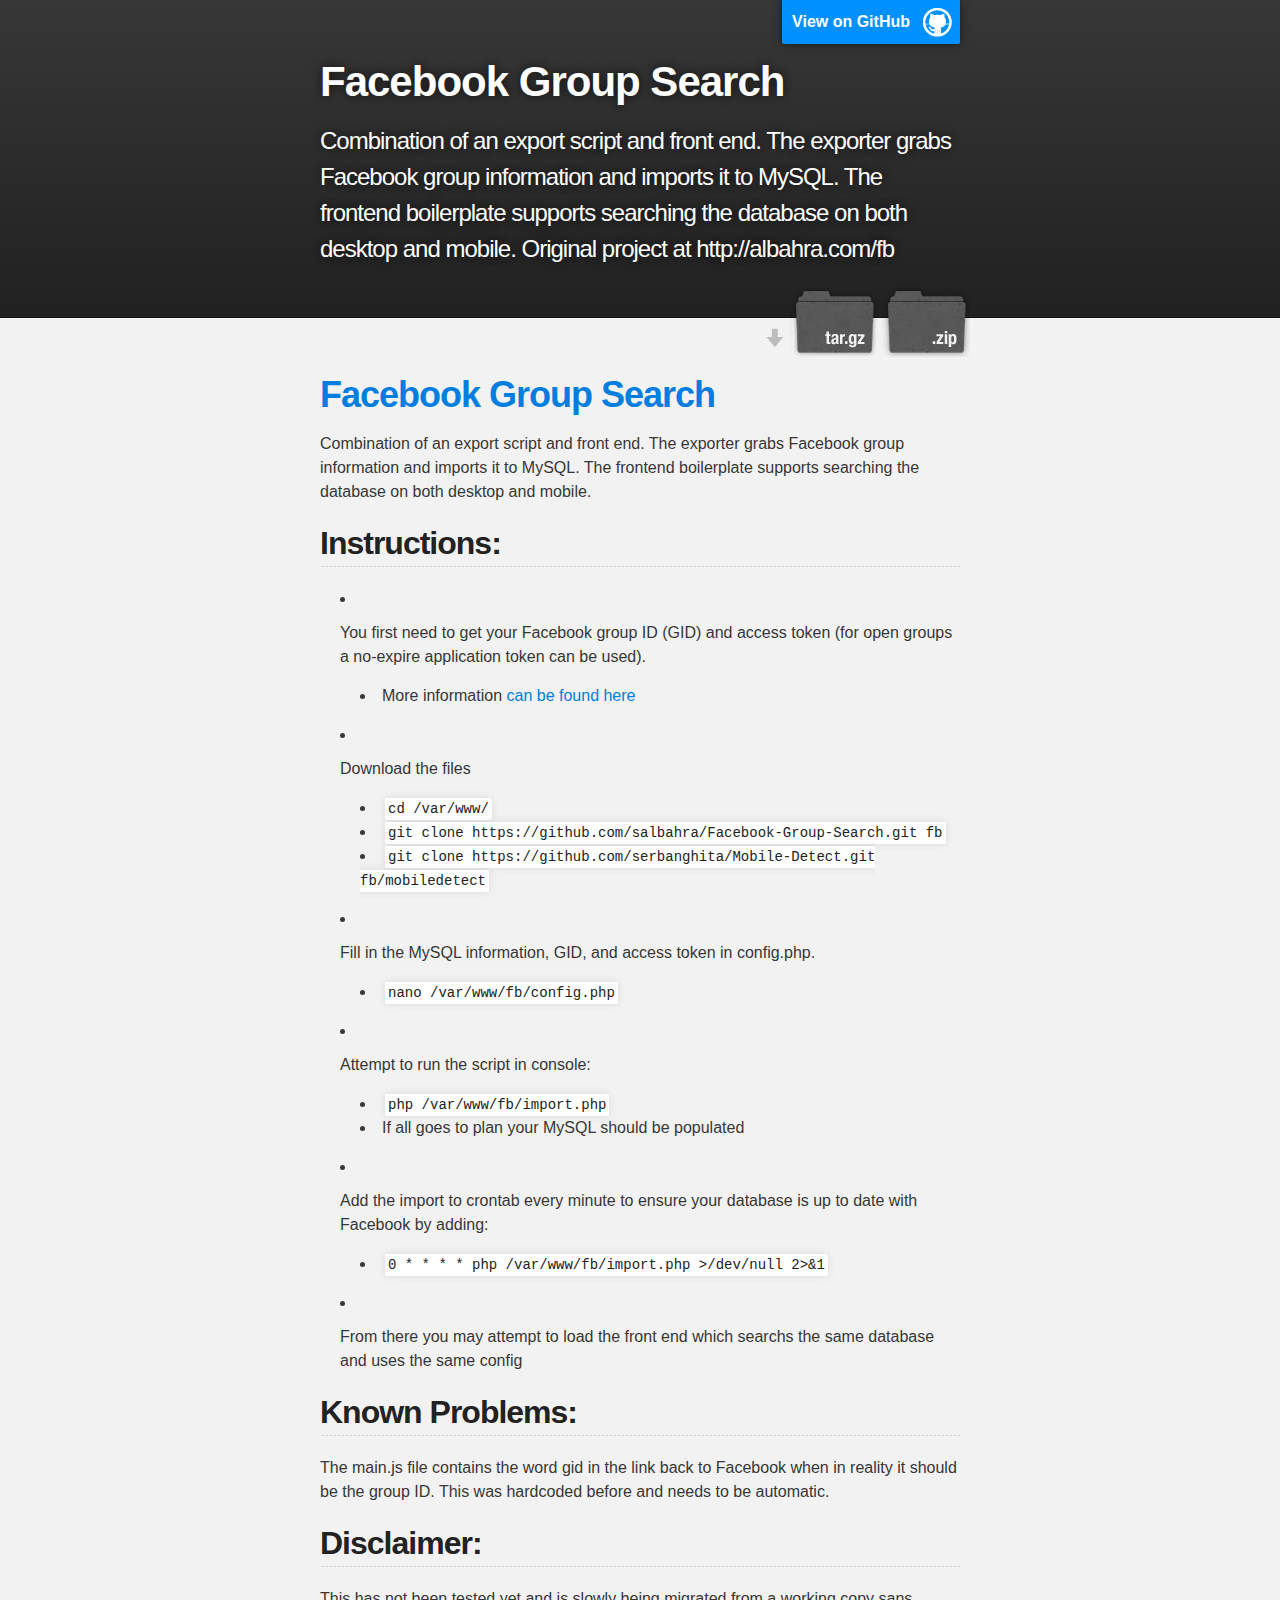
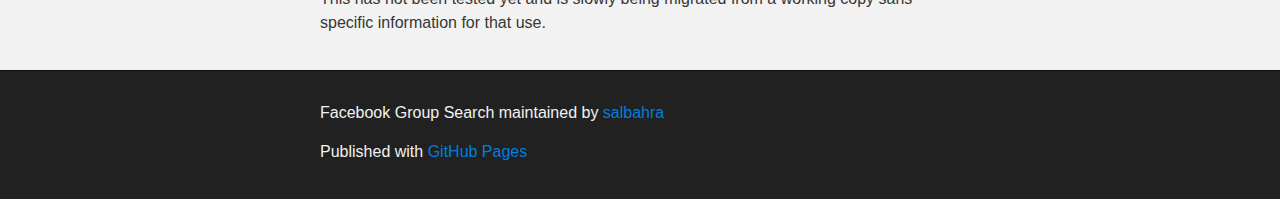
<file: index.html>
<!DOCTYPE html>
<html>

  <head>
    <meta charset='utf-8' />
    <meta http-equiv="X-UA-Compatible" content="chrome=1" />
    <meta name="description" content="Facebook Group Search : Combination of an export script and front end. The exporter grabs Facebook group information and imports it to MySQL. The frontend boilerplate supports searching the database on both desktop and mobile. Original project at http://albahra.com/fb" />

    <link rel="stylesheet" type="text/css" media="screen" href="stylesheets/stylesheet.css">

    <title>Facebook Group Search</title>
  </head>

  <body>

    <!-- HEADER -->
    <div id="header_wrap" class="outer">
        <header class="inner">
          <a id="forkme_banner" href="https://github.com/salbahra/Facebook-Group-Search">View on GitHub</a>

          <h1 id="project_title">Facebook Group Search</h1>
          <h2 id="project_tagline">Combination of an export script and front end. The exporter grabs Facebook group information and imports it to MySQL. The frontend boilerplate supports searching the database on both desktop and mobile. Original project at http://albahra.com/fb</h2>

            <section id="downloads">
              <a class="zip_download_link" href="https://github.com/salbahra/Facebook-Group-Search/zipball/master">Download this project as a .zip file</a>
              <a class="tar_download_link" href="https://github.com/salbahra/Facebook-Group-Search/tarball/master">Download this project as a tar.gz file</a>
            </section>
        </header>
    </div>

    <!-- MAIN CONTENT -->
    <div id="main_content_wrap" class="outer">
      <section id="main_content" class="inner">
        <h1><a href="http://salbahra.github.io/Facebook-Group-Search/">Facebook Group Search</a></h1>

<p>Combination of an export script and front end. The exporter grabs Facebook group information and imports it to MySQL. The frontend boilerplate supports searching the database on both desktop and mobile.</p>

<h2>Instructions:</h2>

<ul>
<li>
<p>You first need to get your Facebook group ID (GID) and access token (for open groups a no-expire application token can be used).</p>

<ul>
<li>More information <a href="https://developers.facebook.com/docs/opengraph/howtos/publishing-with-app-token/">can be found here</a>
</li>
</ul>
</li>
<li>
<p>Download the files</p>

<ul>
<li><code>cd /var/www/</code></li>
<li><code>git clone https://github.com/salbahra/Facebook-Group-Search.git fb</code></li>
<li><code>git clone https://github.com/serbanghita/Mobile-Detect.git fb/mobiledetect</code></li>
</ul>
</li>
<li>
<p>Fill in the MySQL information, GID, and access token in config.php.</p>

<ul>
<li><code>nano /var/www/fb/config.php</code></li>
</ul>
</li>
<li>
<p>Attempt to run the script in console:</p>

<ul>
<li><code>php /var/www/fb/import.php</code></li>
<li>If all goes to plan your MySQL should be populated</li>
</ul>
</li>
<li>
<p>Add the import to crontab every minute to ensure your database is up to date with Facebook by adding:</p>

<ul>
<li><code>0 * * * * php /var/www/fb/import.php &gt;/dev/null 2&gt;&amp;1</code></li>
</ul>
</li>
<li><p>From there you may attempt to load the front end which searchs the same database and uses the same config</p></li>
</ul><h2>Known Problems:</h2>

<p>The main.js file contains the word gid in the link back to Facebook when in reality it should be the group ID. This was hardcoded before and needs to be automatic.</p>

<h2>Disclaimer:</h2>

<p>This has not been tested yet and is slowly being migrated from a working copy sans specific information for that use.</p>
      </section>
    </div>

    <!-- FOOTER  -->
    <div id="footer_wrap" class="outer">
      <footer class="inner">
        <p class="copyright">Facebook Group Search maintained by <a href="https://github.com/salbahra">salbahra</a></p>
        <p>Published with <a href="http://pages.github.com">GitHub Pages</a></p>
      </footer>
    </div>

              <script type="text/javascript">
            var gaJsHost = (("https:" == document.location.protocol) ? "https://ssl." : "http://www.");
            document.write(unescape("%3Cscript src='" + gaJsHost + "google-analytics.com/ga.js' type='text/javascript'%3E%3C/script%3E"));
          </script>
          <script type="text/javascript">
            try {
              var pageTracker = _gat._getTracker("UA-40111352-1");
            pageTracker._trackPageview();
            } catch(err) {}
          </script>


  </body>
</html>
</file>
<file: stylesheets/stylesheet.css>
/*******************************************************************************
Slate Theme for GitHub Pages
by Jason Costello, @jsncostello
*******************************************************************************/

@import url(pygment_trac.css);

/*******************************************************************************
MeyerWeb Reset
*******************************************************************************/

html, body, div, span, applet, object, iframe,
h1, h2, h3, h4, h5, h6, p, blockquote, pre,
a, abbr, acronym, address, big, cite, code,
del, dfn, em, img, ins, kbd, q, s, samp,
small, strike, strong, sub, sup, tt, var,
b, u, i, center,
dl, dt, dd, ol, ul, li,
fieldset, form, label, legend,
table, caption, tbody, tfoot, thead, tr, th, td,
article, aside, canvas, details, embed,
figure, figcaption, footer, header, hgroup,
menu, nav, output, ruby, section, summary,
time, mark, audio, video {
  margin: 0;
  padding: 0;
  border: 0;
  font: inherit;
  vertical-align: baseline;
}

/* HTML5 display-role reset for older browsers */
article, aside, details, figcaption, figure,
footer, header, hgroup, menu, nav, section {
  display: block;
}

ol, ul {
  list-style: none;
}

blockquote, q {
}

table {
  border-collapse: collapse;
  border-spacing: 0;
}

a:focus {
  outline: none;
}

/*******************************************************************************
Theme Styles
*******************************************************************************/

body {
  box-sizing: border-box;
  color:#373737;
  background: #212121;
  font-size: 16px;
  font-family: 'Myriad Pro', Calibri, Helvetica, Arial, sans-serif;
  line-height: 1.5;
  -webkit-font-smoothing: antialiased;
}

h1, h2, h3, h4, h5, h6 {
  margin: 10px 0;
  font-weight: 700;
  color:#222222;
  font-family: 'Lucida Grande', 'Calibri', Helvetica, Arial, sans-serif;
  letter-spacing: -1px;
}

h1 {
  font-size: 36px;
  font-weight: 700;
}

h2 {
  padding-bottom: 10px;
  font-size: 32px;
  background: url('../images/bg_hr.png') repeat-x bottom;
}

h3 {
  font-size: 24px;
}

h4 {
  font-size: 21px;
}

h5 {
  font-size: 18px;
}

h6 {
  font-size: 16px;
}

p {
  margin: 10px 0 15px 0;
}

footer p {
  color: #f2f2f2;
}

a {
  text-decoration: none;
  color: #007edf;
  text-shadow: none;

  transition: color 0.5s ease;
  transition: text-shadow 0.5s ease;
  -webkit-transition: color 0.5s ease;
  -webkit-transition: text-shadow 0.5s ease;
  -moz-transition: color 0.5s ease;
  -moz-transition: text-shadow 0.5s ease;
  -o-transition: color 0.5s ease;
  -o-transition: text-shadow 0.5s ease;
  -ms-transition: color 0.5s ease;
  -ms-transition: text-shadow 0.5s ease;
}

#main_content a:hover {
  color: #0069ba;
  text-shadow: #0090ff 0px 0px 2px;
}

footer a:hover {
  color: #43adff;
  text-shadow: #0090ff 0px 0px 2px;
}

em {
  font-style: italic;
}

strong {
  font-weight: bold;
}

img {
  position: relative;
  margin: 0 auto;
  max-width: 739px;
  padding: 5px;
  margin: 10px 0 10px 0;
  border: 1px solid #ebebeb;

  box-shadow: 0 0 5px #ebebeb;
  -webkit-box-shadow: 0 0 5px #ebebeb;
  -moz-box-shadow: 0 0 5px #ebebeb;
  -o-box-shadow: 0 0 5px #ebebeb;
  -ms-box-shadow: 0 0 5px #ebebeb;
}

pre, code {
  width: 100%;
  color: #222;
  background-color: #fff;

  font-family: Monaco, "Bitstream Vera Sans Mono", "Lucida Console", Terminal, monospace;
  font-size: 14px;

  border-radius: 2px;
  -moz-border-radius: 2px;
  -webkit-border-radius: 2px;



}

pre {
  width: 100%;
  padding: 10px;
  box-shadow: 0 0 10px rgba(0,0,0,.1);
  overflow: auto;
}

code {
  padding: 3px;
  margin: 0 3px;
  box-shadow: 0 0 10px rgba(0,0,0,.1);
}

pre code {
  display: block;
  box-shadow: none;
}

blockquote {
  color: #666;
  margin-bottom: 20px;
  padding: 0 0 0 20px;
  border-left: 3px solid #bbb;
}

ul, ol, dl {
  margin-bottom: 15px
}

ul li {
  list-style: inside;
  padding-left: 20px;
}

ol li {
  list-style: decimal inside;
  padding-left: 20px;
}

dl dt {
  font-weight: bold;
}

dl dd {
  padding-left: 20px;
  font-style: italic;
}

dl p {
  padding-left: 20px;
  font-style: italic;
}

hr {
  height: 1px;
  margin-bottom: 5px;
  border: none;
  background: url('../images/bg_hr.png') repeat-x center;
}

table {
  border: 1px solid #373737;
  margin-bottom: 20px;
  text-align: left;
 }

th {
  font-family: 'Lucida Grande', 'Helvetica Neue', Helvetica, Arial, sans-serif;
  padding: 10px;
  background: #373737;
  color: #fff;
 }

td {
  padding: 10px;
  border: 1px solid #373737;
 }

form {
  background: #f2f2f2;
  padding: 20px;
}

img {
  width: 100%;
  max-width: 100%;
}

/*******************************************************************************
Full-Width Styles
*******************************************************************************/

.outer {
  width: 100%;
}

.inner {
  position: relative;
  max-width: 640px;
  padding: 20px 10px;
  margin: 0 auto;
}

#forkme_banner {
  display: block;
  position: absolute;
  top:0;
  right: 10px;
  z-index: 10;
  padding: 10px 50px 10px 10px;
  color: #fff;
  background: url('../images/blacktocat.png') #0090ff no-repeat 95% 50%;
  font-weight: 700;
  box-shadow: 0 0 10px rgba(0,0,0,.5);
  border-bottom-left-radius: 2px;
  border-bottom-right-radius: 2px;
}

#header_wrap {
  background: #212121;
  background: -moz-linear-gradient(top, #373737, #212121);
  background: -webkit-linear-gradient(top, #373737, #212121);
  background: -ms-linear-gradient(top, #373737, #212121);
  background: -o-linear-gradient(top, #373737, #212121);
  background: linear-gradient(top, #373737, #212121);
}

#header_wrap .inner {
  padding: 50px 10px 30px 10px;
}

#project_title {
  margin: 0;
  color: #fff;
  font-size: 42px;
  font-weight: 700;
  text-shadow: #111 0px 0px 10px;
}

#project_tagline {
  color: #fff;
  font-size: 24px;
  font-weight: 300;
  background: none;
  text-shadow: #111 0px 0px 10px;
}

#downloads {
  position: absolute;
  width: 210px;
  z-index: 10;
  bottom: -40px;
  right: 0;
  height: 70px;
  background: url('../images/icon_download.png') no-repeat 0% 90%;
}

.zip_download_link {
  display: block;
  float: right;
  width: 90px;
  height:70px;
  text-indent: -5000px;
  overflow: hidden;
  background: url(../images/sprite_download.png) no-repeat bottom left;
}

.tar_download_link {
  display: block;
  float: right;
  width: 90px;
  height:70px;
  text-indent: -5000px;
  overflow: hidden;
  background: url(../images/sprite_download.png) no-repeat bottom right;
  margin-left: 10px;
}

.zip_download_link:hover {
  background: url(../images/sprite_download.png) no-repeat top left;
}

.tar_download_link:hover {
  background: url(../images/sprite_download.png) no-repeat top right;
}

#main_content_wrap {
  background: #f2f2f2;
  border-top: 1px solid #111;
  border-bottom: 1px solid #111;
}

#main_content {
  padding-top: 40px;
}

#footer_wrap {
  background: #212121;
}



/*******************************************************************************
Small Device Styles
*******************************************************************************/

@media screen and (max-width: 480px) {
  body {
    font-size:14px;
  }

  #downloads {
    display: none;
  }

  .inner {
    min-width: 320px;
    max-width: 480px;
  }

  #project_title {
  font-size: 32px;
  }

  h1 {
    font-size: 28px;
  }

  h2 {
    font-size: 24px;
  }

  h3 {
    font-size: 21px;
  }

  h4 {
    font-size: 18px;
  }

  h5 {
    font-size: 14px;
  }

  h6 {
    font-size: 12px;
  }

  code, pre {
    min-width: 320px;
    max-width: 480px;
    font-size: 11px;
  }

}
</file>
